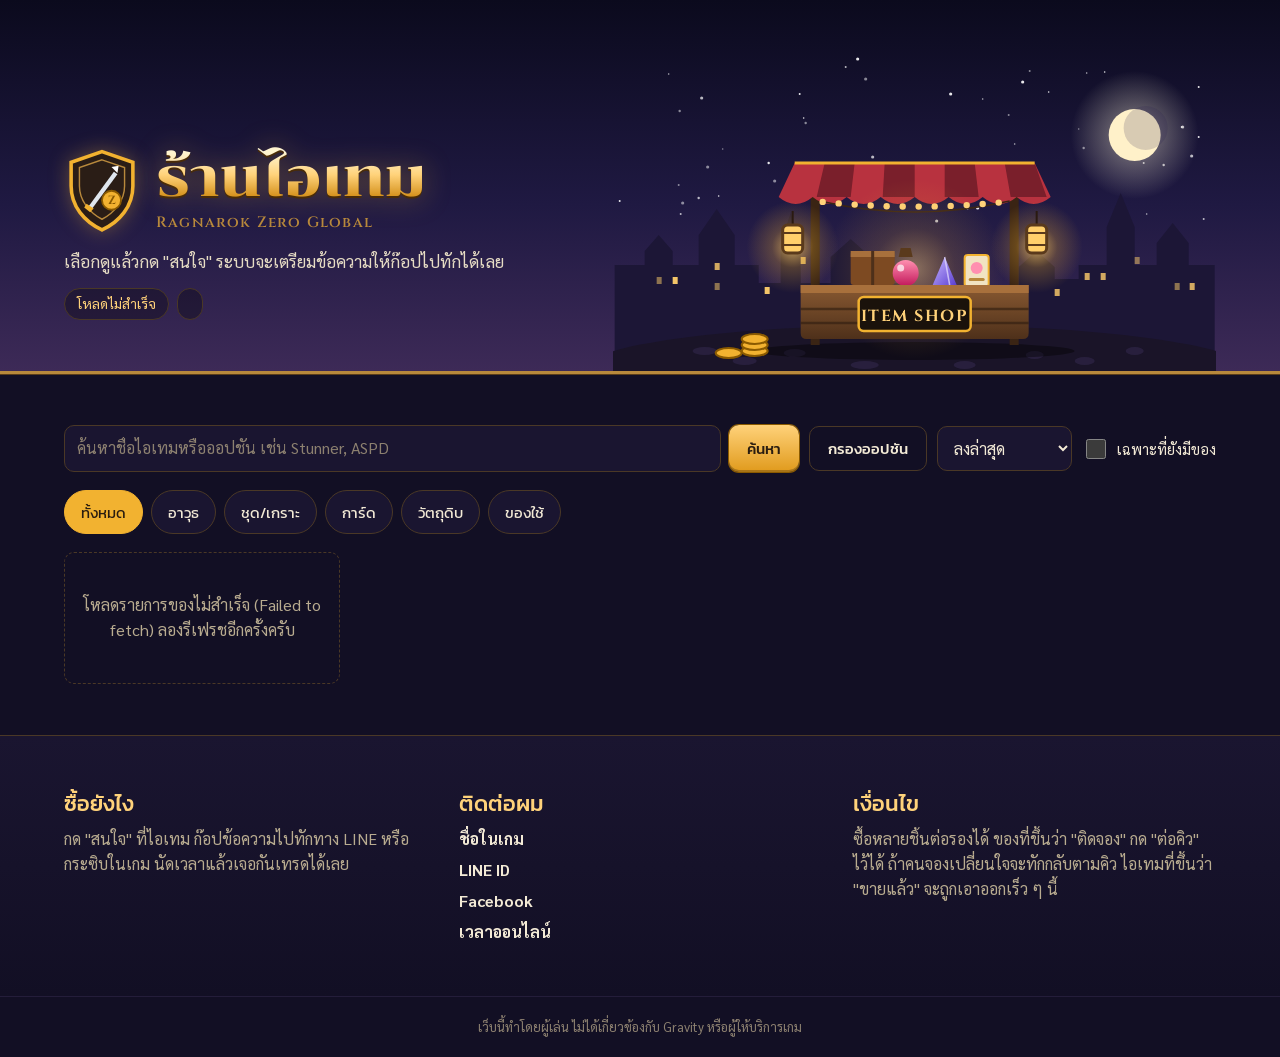
<file: index.html>
<!DOCTYPE html>
<html lang="th">
<head>
<meta charset="utf-8">
<meta name="viewport" content="width=device-width, initial-scale=1">
<title>ร้านไอเทม RO Zero</title>
<meta name="description" content="ร้านขายไอเทม Ragnarok Zero Global">
<link rel="preconnect" href="https://fonts.googleapis.com">
<link rel="preconnect" href="https://fonts.gstatic.com" crossorigin>
<link href="https://fonts.googleapis.com/css2?family=Chonburi&family=Cinzel:wght@600;700&family=Kanit:wght@500;700&family=Sarabun:wght@400;600&display=swap" rel="stylesheet">
<link rel="stylesheet" href="style.css">
<style>
.sform{display:flex;gap:8px;flex:1 1 320px}
.sform .search{flex:1 1 auto}
#f-count:not(:empty){display:inline-grid;place-items:center;min-width:22px;height:22px;border-radius:99px;background:var(--gold);color:var(--parch-ink);font-size:13px;margin-left:4px;padding:0 6px}
.fpanel{background:linear-gradient(180deg,var(--wood1),var(--wood2));border:1px solid #5a3d1a;border-radius:10px;padding:14px;margin:0 0 16px;box-shadow:inset 0 0 0 3px #150e09,inset 0 0 0 4px var(--frame)}
.frow2{display:grid;grid-template-columns:minmax(0,.8fr) minmax(0,2fr) minmax(0,.7fr) auto;gap:10px;align-items:end}
.frow2 label{display:grid;gap:4px;font-size:13px;color:var(--soft)}
.frow2 select,.frow2 input{width:100%}
.fchips{display:flex;flex-wrap:wrap;gap:8px;margin-top:12px}
.fchip{display:inline-flex;align-items:center;gap:6px;background:rgb(242 178 48/.15);border:1px solid var(--frame);color:var(--gold-ink);border-radius:999px;padding:4px 6px 4px 12px;font-size:14px}
.fchip button{background:none;border:0;color:var(--ink);font-size:18px;cursor:pointer;min-width:30px;min-height:30px}
.fhint{font-size:13px;color:var(--soft);margin:10px 0 0}
.opts{grid-column:1/-1;list-style:none;margin:8px 0 0;padding:8px 10px;border-radius:8px;background:rgb(0 0 0/.25);border:1px solid #3a2a1c;display:grid;gap:2px;font-size:14px}
.opts li{color:#e6dcc4}
.opts li.hit{color:var(--gold-ink);font-weight:600}
.item{position:relative}
.stock{position:absolute;top:12px;right:12px;display:grid;justify-items:center;min-width:58px;padding:4px 10px 5px;border-radius:10px;background:#150e09;border:1.5px solid var(--frame);box-shadow:0 0 10px rgb(242 178 48/.2);line-height:1.1}
.stock b{font-family:Kanit,sans-serif;font-size:19px;color:var(--gold-ink);font-weight:600;font-variant-numeric:tabular-nums}
.stock small{font-size:11px;color:var(--soft)}
.stock.low{border-color:#e07a1c}.stock.low b{color:#ffb070}
.stock.out{border-color:var(--sold)}.stock.out b{color:var(--soft)}
.item.has-stock h3,.item.has-stock .sub{padding-right:70px}
.tag.resv{background:rgb(242 178 48/.2);color:var(--gold-ink);border:1px solid var(--frame)}
.item.resv{box-shadow:inset 0 0 0 3px #150e09,inset 0 0 0 4px #e09a1c,0 6px 16px rgb(0 0 0/.35)}
.btn.queue{background:transparent;border:1.5px solid var(--frame);color:var(--gold-ink);box-shadow:none}
@media(max-width:700px){.frow2{grid-template-columns:minmax(0,1fr) minmax(0,1fr)}.frow2 label:nth-child(2){grid-column:1/-1;grid-row:1}}
</style>
</head>
<body>
<header class="band hero">
  <div class="wrap">
    <div class="txt">
      <div class="logo">
        <svg class="crest" viewBox="0 0 64 72" aria-hidden="true"><path d="M32 3l26 9v20c0 17-11 30-26 37C17 62 6 49 6 32V12z" fill="#2a1d16" stroke="#f2b230" stroke-width="3"/><path d="M32 10l19 6.5V32c0 12-8 22-19 28-11-6-19-16-19-28V16.5z" fill="none" stroke="#b8893c" stroke-width="1.2"/><path d="M20 50l22-30 3 2-22 30z" fill="#dfe6ee"/><path d="M40 16l6-1-1 6z" fill="#fff"/><path d="M19 47l6 4-3 3-5-4z" fill="#f2b230"/><circle cx="40" cy="44" r="8" fill="#f2b230" stroke="#8a5a00" stroke-width="1.5"/><text x="40" y="47.5" text-anchor="middle" font-size="10" font-family="Cinzel,serif" font-weight="700" fill="#8a5a00">Z</text></svg>
        <div><h1 id="shop-name">ร้านไอเทม</h1><div class="sublogo">Ragnarok Zero Global</div></div>
      </div>
      <p>เลือกดูแล้วกด "สนใจ" ระบบจะเตรียมข้อความให้ก๊อปไปทักได้เลย</p>
      <div class="meta"><span id="m-count">กำลังโหลด…</span><span id="m-upd"></span></div>
    </div>
    <div class="scene" aria-hidden="true">
      <svg viewBox="0 0 600 320" preserveAspectRatio="xMidYMax meet">
        <defs>
          <radialGradient id="glow"><stop offset="0" stop-color="#ffd27a" stop-opacity=".75"/><stop offset=".45" stop-color="#f2b230" stop-opacity=".25"/><stop offset="1" stop-color="#f2b230" stop-opacity="0"/></radialGradient>
          <radialGradient id="moonglow"><stop offset="0" stop-color="#fff6d8" stop-opacity=".5"/><stop offset="1" stop-color="#fff6d8" stop-opacity="0"/></radialGradient>
          <linearGradient id="wood" x1="0" y1="0" x2="0" y2="1"><stop offset="0" stop-color="#8a5a32"/><stop offset="1" stop-color="#4e301a"/></linearGradient>
          <linearGradient id="potion" x1="0" y1="0" x2="0" y2="1"><stop offset="0" stop-color="#ff8fb0"/><stop offset="1" stop-color="#c2185b"/></linearGradient>
          <linearGradient id="gem" x1="0" y1="0" x2="1" y2="1"><stop offset="0" stop-color="#c9b8ff"/><stop offset="1" stop-color="#5b3fd1"/></linearGradient>
        </defs>
        <circle cx="336" cy="43" r="1.6" fill="#fff" opacity="0.9"/><circle cx="54" cy="23" r="0.8" fill="#fff" opacity="0.7"/><circle cx="64" cy="134" r="1" fill="#fff" opacity="0.5"/><circle cx="93" cy="116" r="1.6" fill="#fff" opacity="0.5"/><circle cx="251" cy="28" r="1.6" fill="#fff" opacity="0.5"/><circle cx="584" cy="36" r="1" fill="#fff" opacity="0.9"/><circle cx="68" cy="152" r="1.6" fill="#fff" opacity="0.5"/><circle cx="231" cy="16" r="1" fill="#fff" opacity="0.7"/><circle cx="434" cy="41" r="0.8" fill="#fff" opacity="0.9"/><circle cx="320" cy="148" r="1" fill="#fff" opacity="0.5"/><circle cx="589" cy="168" r="1" fill="#fff" opacity="0.7"/><circle cx="104" cy="145" r="0.8" fill="#fff" opacity="0.9"/><circle cx="66" cy="163" r="1" fill="#fff" opacity="0.7"/><circle cx="549" cy="114" r="1.2" fill="#fff" opacity="0.7"/><circle cx="469" cy="97" r="1.2" fill="#fff" opacity="0.5"/><circle cx="189" cy="67" r="0.8" fill="#fff" opacity="0.9"/><circle cx="312" cy="139" r="1.6" fill="#fff" opacity="0.7"/><circle cx="464" cy="78" r="0.8" fill="#fff" opacity="0.5"/><circle cx="529" cy="112" r="1" fill="#fff" opacity="0.7"/><circle cx="160" cy="130" r="1.6" fill="#fff" opacity="0.5"/><circle cx="84" cy="147" r="1.2" fill="#fff" opacity="0.7"/><circle cx="363" cy="157" r="1.6" fill="#fff" opacity="0.9"/><circle cx="472" cy="22" r="0.8" fill="#fff" opacity="0.7"/><circle cx="490" cy="21" r="0.8" fill="#fff" opacity="0.9"/><circle cx="322" cy="170" r="1.6" fill="#fff" opacity="0.7"/><circle cx="400" cy="93" r="0.8" fill="#fff" opacity="0.7"/><circle cx="368" cy="48" r="0.8" fill="#fff" opacity="0.7"/><circle cx="65" cy="60" r="1.2" fill="#fff" opacity="0.5"/><circle cx="258" cy="106" r="1.6" fill="#fff" opacity="0.7"/><circle cx="87" cy="47" r="1.6" fill="#fff" opacity="0.7"/><circle cx="567" cy="76" r="1" fill="#fff" opacity="0.7"/><circle cx="568" cy="76" r="1.6" fill="#fff" opacity="0.7"/><circle cx="394" cy="64" r="1" fill="#fff" opacity="0.5"/><circle cx="185" cy="43" r="1" fill="#fff" opacity="0.9"/><circle cx="243" cy="8" r="1.6" fill="#fff" opacity="0.9"/><circle cx="191" cy="72" r="1.2" fill="#fff" opacity="0.5"/><circle cx="154" cy="112" r="1.2" fill="#fff" opacity="0.9"/><circle cx="584" cy="86" r="1" fill="#fff" opacity="0.9"/><circle cx="532" cy="163" r="0.8" fill="#fff" opacity="0.7"/><circle cx="577" cy="105" r="1.6" fill="#fff" opacity="0.7"/><circle cx="408" cy="31" r="1.6" fill="#fff" opacity="0.9"/><circle cx="415" cy="20" r="1" fill="#fff" opacity="0.5"/><circle cx="218" cy="117" r="1" fill="#fff" opacity="0.5"/><circle cx="353" cy="158" r="0.8" fill="#fff" opacity="0.5"/><circle cx="5" cy="150" r="1" fill="#fff" opacity="0.9"/><circle cx="108" cy="98" r="0.8" fill="#fff" opacity="0.5"/>
        <circle cx="520" cy="84" r="64" fill="url(#moonglow)"/>
        <circle cx="520" cy="84" r="26" fill="#fff1c9"/><circle cx="531" cy="77" r="22" fill="#2a2050" opacity=".18"/>
        <path d="M0 250 V214 h30 v-14 l14-16 14 16 v14 h26 v-30 l18-26 18 26 v30 h24 v18 h22 v-40 l10-30 10 30 v40 h30 v-26 l20-18 20 18 v26 h40 V320 H0z" fill="#1c1636"/>
        <path d="M600 250 V214 h-26 v-22 l-16-20 -16 20 v22 h-22 v-38 l-14-34 -14 34 v38 h-28 v14 h-24 v-12 l-18-16 -18 16 v30 V320 H600z" fill="#1c1636"/>
        <rect x="42" y="226" width="5" height="7" fill="#ffcf6b" opacity="0.5"/><rect x="58" y="226" width="5" height="7" fill="#ffcf6b" opacity="0.95"/><rect x="100" y="212" width="5" height="7" fill="#ffcf6b" opacity="0.8"/><rect x="100" y="232" width="5" height="7" fill="#ffcf6b" opacity="0.5"/><rect x="150" y="236" width="5" height="7" fill="#ffcf6b" opacity="0.95"/><rect x="186" y="206" width="5" height="7" fill="#ffcf6b" opacity="0.8"/><rect x="198" y="206" width="5" height="7" fill="#ffcf6b" opacity="0.8"/><rect x="250" y="230" width="5" height="7" fill="#ffcf6b" opacity="0.95"/><rect x="470" y="222" width="5" height="7" fill="#ffcf6b" opacity="0.8"/><rect x="486" y="222" width="5" height="7" fill="#ffcf6b" opacity="0.8"/><rect x="520" y="206" width="5" height="7" fill="#ffcf6b" opacity="0.5"/><rect x="560" y="232" width="5" height="7" fill="#ffcf6b" opacity="0.5"/><rect x="575" y="232" width="5" height="7" fill="#ffcf6b" opacity="0.8"/><rect x="440" y="238" width="5" height="7" fill="#ffcf6b" opacity="0.8"/>
        <ellipse cx="300" cy="318" rx="330" ry="44" fill="#1a1428"/>
        <g fill="#2a2140" opacity=".9"><ellipse cx="90" cy="300" rx="12" ry="4"/><ellipse cx="130" cy="310" rx="12" ry="4"/><ellipse cx="180" cy="302" rx="11" ry="4"/><ellipse cx="420" cy="304" rx="9" ry="4"/><ellipse cx="470" cy="310" rx="10" ry="4"/><ellipse cx="520" cy="300" rx="9" ry="4"/><ellipse cx="250" cy="314" rx="14" ry="4"/><ellipse cx="350" cy="314" rx="11" ry="4"/></g>
        <ellipse cx="300" cy="300" rx="160" ry="9" fill="#000" opacity=".4"/>
        <rect x="196" y="112" width="9" height="182" fill="#3a2414"/><rect x="395" y="112" width="9" height="182" fill="#3a2414"/>
        <path d="M180 112 L420 112 L436 146 L164 146 Z" fill="#b8323f"/>
        <g fill="#7a1f2b"><path d="M210 112h30l-4 34h-34z"/><path d="M270 112h30v34h-32z"/><path d="M330 112h30l4 34h-34z"/><path d="M390 112h30l12 34h-36z"/></g>
        <path d="M164 146 q17 14 34 0 q17 14 34 0 q17 14 34 0 q17 14 34 0 q17 14 34 0 q17 14 34 0 q17 14 34 0 q17 14 34 0" fill="#b8323f"/>
        <path d="M180 112 L420 112" stroke="#f2b230" stroke-width="3"/>
        <path d="M205 150 Q300 172 395 150" fill="none" stroke="#3a2414" stroke-width="1.5"/>
        <circle cx="208" cy="150.9" r="3.2" fill="#ffd27a"/><circle cx="224" cy="152.4" r="3.2" fill="#ffd27a"/><circle cx="240" cy="153.6" r="3.2" fill="#ffd27a"/><circle cx="256" cy="154.5" r="3.2" fill="#ffd27a"/><circle cx="272" cy="155.2" r="3.2" fill="#ffd27a"/><circle cx="288" cy="155.5" r="3.2" fill="#ffd27a"/><circle cx="304" cy="155.6" r="3.2" fill="#ffd27a"/><circle cx="320" cy="155.4" r="3.2" fill="#ffd27a"/><circle cx="336" cy="154.9" r="3.2" fill="#ffd27a"/><circle cx="352" cy="154.1" r="3.2" fill="#ffd27a"/><circle cx="368" cy="153.0" r="3.2" fill="#ffd27a"/><circle cx="384" cy="151.6" r="3.2" fill="#ffd27a"/>
        <g class="flick"><circle cx="178" cy="196" r="46" fill="url(#glow)"/><circle cx="422" cy="196" r="46" fill="url(#glow)"/><circle cx="300" cy="218" r="90" fill="url(#glow)" opacity=".6"/></g>
        <g><path d="M178 160v14" stroke="#2a1a10" stroke-width="2"/><rect x="168" y="174" width="20" height="28" rx="5" fill="#ffcf6b" stroke="#5a3a1c" stroke-width="3"/><path d="M168 182h20M168 194h20" stroke="#5a3a1c" stroke-width="2"/></g>
        <g><path d="M422 160v14" stroke="#2a1a10" stroke-width="2"/><rect x="412" y="174" width="20" height="28" rx="5" fill="#ffcf6b" stroke="#5a3a1c" stroke-width="3"/><path d="M412 182h20M412 194h20" stroke="#5a3a1c" stroke-width="2"/></g>
        <rect x="236" y="200" width="44" height="34" rx="3" fill="#7d4a22"/><path d="M236 200h44v6h-44z" fill="#a8703c"/><path d="M258 200v34" stroke="#4e301a" stroke-width="3"/>
        <path d="M284 206h14l-2-9h-10z" fill="#5a3a1c"/><circle cx="291" cy="222" r="13" fill="url(#potion)"/><circle cx="286" cy="217" r="3.5" fill="#fff" opacity=".7"/>
        <path d="M318 234 l12-28 l12 28z" fill="url(#gem)"/><path d="M330 206 l5 28" stroke="#e8e0ff" stroke-width="1.5" opacity=".7"/>
        <rect x="350" y="204" width="24" height="32" rx="3" fill="#f1e3c2" stroke="#f2b230" stroke-width="2"/><circle cx="362" cy="217" r="6" fill="#ff8fb0"/><rect x="354" y="227" width="16" height="3" rx="1.5" fill="#b8893c"/>
        <path d="M186 234 H414 V282 Q414 288 408 288 H192 Q186 288 186 282 Z" fill="url(#wood)"/>
        <path d="M186 234 H414 V242 H186 Z" fill="#a8703c"/>
        <g stroke="#2e1c0f" stroke-width="2.5" opacity=".6"><path d="M186 258H414"/><path d="M186 272H414"/></g>
        <rect x="244" y="246" width="112" height="34" rx="5" fill="#1a120b" stroke="#f2b230" stroke-width="2.5"/>
        <text x="300" y="270" text-anchor="middle" font-family="Cinzel,Georgia,serif" font-weight="700" font-size="16" letter-spacing="1.5" fill="#ffd27a">ITEM SHOP</text>
        <g fill="#f2b230" stroke="#8a5a00" stroke-width="2"><ellipse cx="140" cy="300" rx="13" ry="5"/><ellipse cx="140" cy="294" rx="13" ry="5"/><ellipse cx="140" cy="288" rx="13" ry="5"/><ellipse cx="114" cy="302" rx="13" ry="5"/></g>
      </svg>
    </div>
  </div>
</header>

<main class="band">
  <div class="wrap">
    <div class="tools">
      <label for="q" class="vh">ค้นหาไอเทม</label>
      <form class="sform" id="sform" role="search">
        <input id="q" class="search" type="search" placeholder="ค้นหาชื่อไอเทมหรือออปชัน เช่น Stunner, ASPD">
        <button class="btn" type="submit">ค้นหา</button>
      </form>
      <button class="btn ghost" id="f-toggle" type="button" aria-expanded="false" aria-controls="fpanel">กรองออปชัน <span id="f-count"></span></button>
      <label for="sort" class="vh">เรียงลำดับ</label>
      <select id="sort">
        <option value="new">ลงล่าสุด</option>
        <option value="lo">ราคาต่ำ → สูง</option>
        <option value="hi">ราคาสูง → ต่ำ</option>
        <option value="az">ชื่อ A–Z</option>
      </select>
      <label style="display:flex;gap:8px;align-items:center;min-height:44px;font-size:15px"><input id="avail" type="checkbox" style="width:20px;height:20px;min-height:0"> เฉพาะที่ยังมีของ</label>
    </div>
    <div class="fpanel" id="fpanel" hidden>
      <div class="frow2">
        <label>ประเภท<select id="ft"></select></label>
        <label>ออปชัน<select id="fo"></select></label>
        <label>ค่าขั้นต่ำ<input id="fv" type="number" min="0" inputmode="decimal" placeholder="เช่น 30"></label>
        <button class="btn" id="f-add" type="button">+ เพิ่มเงื่อนไข</button>
      </div>
      <div class="fchips" id="fchips"></div>
      <p class="fhint">ต้องมีครบทุกเงื่อนไข · ค่าขั้นต่ำเว้นว่างได้</p>
    </div>
    <div class="chips" id="chips" role="group" aria-label="หมวดหมู่"></div>
    <p class="count" id="count"></p>
    <div class="grid" id="grid"><div class="empty">กำลังโหลดรายการของ…</div></div>
    <p class="sample" id="sample-note" hidden>ตอนนี้แสดงข้อมูลตัวอย่าง (ยังไม่ได้เชื่อม Google Sheet)</p>
  </div>
</main>

<section class="band how">
  <div class="wrap">
    <div><h2>ซื้อยังไง</h2><p>กด "สนใจ" ที่ไอเทม ก๊อปข้อความไปทักทาง LINE หรือกระซิบในเกม นัดเวลาแล้วเจอกันเทรดได้เลย</p></div>
    <div><h2>ติดต่อผม</h2>
      <ul class="contact">
        <li><b>ชื่อในเกม</b> <span id="c-ign"></span></li>
        <li><b>LINE ID</b> <span id="c-line"></span></li>
        <li><b>Facebook</b> <span id="c-fb"></span></li>
        <li><b>เวลาออนไลน์</b> <span id="c-time"></span></li>
      </ul>
    </div>
    <div><h2>เงื่อนไข</h2><p>ซื้อหลายชิ้นต่อรองได้ ของที่ขึ้นว่า "ติดจอง" กด "ต่อคิว" ไว้ได้ ถ้าคนจองเปลี่ยนใจจะทักกลับตามคิว ไอเทมที่ขึ้นว่า "ขายแล้ว" จะถูกเอาออกเร็ว ๆ นี้</p></div>
  </div>
</section>

<footer>เว็บนี้ทำโดยผู้เล่น ไม่ได้เกี่ยวข้องกับ Gravity หรือผู้ให้บริการเกม</footer>

<div class="dlg" id="dlg" role="dialog" aria-modal="true" aria-labelledby="d-title">
  <div class="box">
    <h2 id="d-title"></h2>
    <div class="price" id="d-price"></div>
    <label for="d-msg" style="display:block;margin-top:12px;font-size:15px">ข้อความสำหรับทักผู้ขาย</label>
    <textarea id="d-msg"></textarea>
    <p style="margin:0 0 14px;font-size:15px">ส่งไปที่ LINE ID <b id="d-line"></b> หรือกระซิบในเกมหา <b id="d-ign"></b></p>
    <div class="acts">
      <button class="btn ghost" id="d-close" type="button">ปิด</button>
      <button class="btn" id="d-copy" type="button">ก๊อปข้อความ</button>
    </div>
  </div>
</div>
<div class="dlg zoom" id="zoom" role="dialog" aria-label="รูปไอเทม"><img id="zoom-img" alt=""></div>

<script src="config.js"></script>
<script src="common.js"></script>
<script src="affixes.js"></script>
<script src="calc-core.js"></script>
<script src="opts.js"></script>
<script>
{
const { CATS, ICON, esc, fmt, fullName, catName, safeImg, api } = RO;
const SAMPLE = {
  shop: { name: "ร้านไอเทม", ign: "Merchant01", line: "ro.shop", fb: "facebook.com/ro.shop", time: "ทุกวัน 20:00–24:00" },
  items: [
    { id: "12", name: "Stunner", cat: "weapon", refine: 7, price: 90000000, cur: "z", qty: 1, status: "on", opts: [{ n: "Physical Damage to Fire enemies (%)", v: 40, t: "forge" }, { n: "ASPD", v: 3, t: "forge" }, { n: "MaxHP(MHP)", v: 210, t: "forge" }] },
    { id: "11", name: "Two-Handed Axe", cat: "weapon", price: 25000000, cur: "z", qty: 1, status: "reserved", opts: [{ n: "ATK", v: 54, t: "forge" }, { n: "ASPD", v: 3, t: "forge" }] },
    { id: "10", name: "Andre Card", cat: "card", price: 450000, cur: "z", qty: 1, status: "on", note: "ATK +20" },
    { id: "9", name: "Saber", cat: "weapon", price: 1200, cur: "฿", qty: 1, status: "on", opts: [{ n: "Physical Damage to Neutral enemies (%)", v: 30, t: "forge" }, { n: "Phys Damage to Medium targets (%)", v: 30, t: "forge" }, { n: "MaxSP(MSP)", v: 80, t: "forge" }] },
    { id: "8", name: "Muffler [1]", cat: "armor", refine: 4, price: 95000, cur: "z", qty: 1, status: "on", opts: [{ n: "MaxHP (%)", v: 4, t: "garment" }, { n: "Fire resistance increase (%)", v: 5, t: "garment" }, { n: "Resistance to Demi-Human (%)", v: 6, t: "garment" }] },
    { id: "7", name: "Oridecon", cat: "mat", price: 22000, cur: "z", qty: 15, status: "on", note: "ราคาต่อชิ้น" },
    { id: "6", name: "White Potion", cat: "use", price: 1100, cur: "z", qty: 200, status: "on", note: "ขั้นต่ำ 50 ขวด" },
    { id: "5", name: "Thief Clothes [1]", cat: "armor", price: 80000, cur: "z", qty: 1, status: "sold" }
  ]
};
const $ = s => document.querySelector(s);
let ITEMS = [], SHOP = {}, cat = "all", FILTERS = [];
const CAT_OPT = OPTS.catalog();

$("#chips").innerHTML = [["all", "ทั้งหมด"], ...CATS].map(([k, l]) => `<button type="button" class="chip" data-c="${k}" aria-pressed="${k === cat}">${l}</button>`).join("");

function fill(data) {
  SHOP = data.shop || {};
  ITEMS = (data.items || []).map(i => ({ ...i, id: String(i.id), price: Number(i.price) || 0, qty: Number(i.qty) || 0 }));
  if (SHOP.name) { $("#shop-name").textContent = SHOP.name; document.title = SHOP.name; }
  $("#c-ign").textContent = SHOP.ign || "–"; $("#c-line").textContent = SHOP.line || "–";
  $("#c-fb").textContent = SHOP.fb || "–"; $("#c-time").textContent = SHOP.time || "–";
  const nr = ITEMS.filter(i => i.status === "reserved").length;
  $("#m-count").textContent = ITEMS.filter(i => i.status === "on").length + " รายการพร้อมขาย" + (nr ? " · ติดจอง " + nr : "");
  const last = ITEMS.map(i => i.added).filter(Boolean).sort().pop();
  $("#m-upd").textContent = last ? "อัปเดต " + new Date(last).toLocaleDateString("th-TH", { day: "numeric", month: "short", year: "numeric" }) : "";
  $("#m-upd").hidden = !last;
  render();
}

/* ---------- ตัวกรองออปชัน ---------- */
function fillOptSelect() {
  const t = $("#ft").value, groups = CAT_OPT.filter(g => !t || g.t === t);
  const seen = new Set();
  $("#fo").innerHTML = groups.map(g => `<optgroup label="${esc(g.label)}">` + g.names.filter(n => t || !seen.has(n) && seen.add(n)).map(n => `<option value="${esc(n)}">${esc(OPTS.short(n))}</option>`).join("") + `</optgroup>`).join("");
}
$("#ft").innerHTML = `<option value="">ทั้งหมด</option>` + CAT_OPT.map(g => `<option value="${g.t}">${esc(g.label)}</option>`).join("");
fillOptSelect();
$("#ft").addEventListener("change", fillOptSelect);
function renderFilters() {
  $("#fchips").innerHTML = FILTERS.map((f, k) => `<span class="fchip">${esc(OPTS.short(f.n))}${f.min ? " ≥ " + esc(f.min) : ""}<button type="button" data-rm="${k}" aria-label="เอาเงื่อนไขนี้ออก">×</button></span>`).join("") +
    (FILTERS.length ? `<button class="btn ghost small" id="f-clear" type="button">ล้างตัวกรอง</button>` : "");
  $("#f-count").textContent = FILTERS.length || "";
  render();
}
$("#f-add").addEventListener("click", () => { const n = $("#fo").value; if (!n) return; const min = Number($("#fv").value) || 0; FILTERS = FILTERS.filter(f => f.n !== n).concat({ n, min }); $("#fv").value = ""; renderFilters(); });
$("#fv").addEventListener("keydown", e => { if (e.key === "Enter") { e.preventDefault(); $("#f-add").click(); } });
$("#fchips").addEventListener("click", e => { if (e.target.id === "f-clear") { FILTERS = []; return renderFilters(); } const b = e.target.closest("[data-rm]"); if (b) { FILTERS.splice(Number(b.dataset.rm), 1); renderFilters(); } });
$("#f-toggle").addEventListener("click", () => { const p = $("#fpanel"), open = p.hidden; p.hidden = !open; $("#f-toggle").setAttribute("aria-expanded", open); if (open) $("#fo").focus(); });
const optMatch = (i, f) => (i.opts || []).some(o => o.n === f.n && Number(o.v) >= f.min);
const optText = i => (i.opts || []).map(OPTS.fmt).join(" ");
$("#sform").addEventListener("submit", e => { e.preventDefault(); render(); $("#count").scrollIntoView({ behavior: "smooth", block: "start" }); });

const RANK = { on: 0, reserved: 1, sold: 2 };
function render() {
  const q = $("#q").value.trim().toLowerCase(), av = $("#avail").checked, s = $("#sort").value;
  const list = ITEMS.filter(i => (cat === "all" || i.cat === cat) && (!av || i.status === "on") && (!q || (i.name + " " + (i.note || "") + " " + optText(i)).toLowerCase().includes(q)) && FILTERS.every(f => optMatch(i, f)));
  list.sort((a, b) => (RANK[a.status] ?? 0) - (RANK[b.status] ?? 0) || (s === "lo" ? a.price - b.price : s === "hi" ? b.price - a.price : s === "az" ? a.name.localeCompare(b.name) : (Number(b.id) || 0) - (Number(a.id) || 0)));
  $("#count").textContent = "แสดง " + list.length + " จาก " + ITEMS.length + " รายการ" + (FILTERS.length ? " · กรองออปชัน " + FILTERS.length + " เงื่อนไข" : "");
  $("#grid").innerHTML = list.length ? list.map(i => {
    const sold = i.status === "sold", resv = i.status === "reserved", img = safeImg(i.image);
    const ops = (i.opts || []).length ? `<ul class="opts">${i.opts.map(o => `<li class="${FILTERS.some(f => f.n === o.n) ? "hit" : ""}">${esc(OPTS.fmt(o))}</li>`).join("")}</ul>` : "";
    const st = i.cat === "mat" ? (() => { const q = Number(i.qty) || 0, cls = q <= 0 || sold ? "out" : q <= 10 ? "low" : ""; return `<div class="stock ${cls}" aria-label="เหลือ ${q} ชิ้น"><small>เหลือ</small><b>${q > 0 && !sold ? esc(q.toLocaleString("en-US")) : "หมด"}</b><small>${q > 0 && !sold ? "ชิ้น" : ""}</small></div>`; })() : "";
    return `<article class="item${sold ? " sold" : ""}${resv ? " resv" : ""}${st ? " has-stock" : ""}">${st}
      <div class="ico">${ICON[i.cat] || ICON.use}</div>
      <h3>${esc(fullName(i))}</h3>
      <div class="sub">${esc(catName(i.cat))}${i.cat === "mat" ? "" : " · มี " + esc(i.qty) + " ชิ้น"}</div>
      ${ops}
      ${i.note ? `<p class="note">${esc(i.note)}</p>` : ""}
      ${img ? `<img class="shot" src="${esc(img)}" alt="รูปไอเทม ${esc(i.name)}" loading="lazy" data-zoom="${esc(img)}">` : ""}
      <div class="row"><span class="price">${esc(fmt(i.price, i.cur))}</span>${sold ? '<span class="tag">ขายแล้ว</span>' : resv ? `<span class="tag resv">ติดจอง</span><button class="btn queue" type="button" data-id="${esc(i.id)}">ต่อคิว</button>` : `<button class="btn" type="button" data-id="${esc(i.id)}">สนใจ</button>`}</div>
    </article>`;
  }).join("") : `<div class="empty">${ITEMS.length ? "ไม่พบไอเทมที่ค้นหา ลองเปลี่ยนคำค้นหรือหมวดดูครับ" : "ตอนนี้ยังไม่มีของวางขาย แวะมาใหม่นะครับ"}</div>`;
}

const dlg = $("#dlg"), zoom = $("#zoom"); let lastFocus = null;
function openBuy(id) {
  const i = ITEMS.find(x => x.id === id); if (!i) return; lastFocus = document.activeElement;
  $("#d-title").textContent = fullName(i); $("#d-price").textContent = fmt(i.price, i.cur);
  $("#d-msg").value = i.status === "reserved"
    ? `สวัสดีครับ สนใจ ${fullName(i)} ราคา ${fmt(i.price, i.cur)} ที่ติดจองอยู่ ถ้าคนจองเปลี่ยนใจ ขอต่อคิวด้วยครับ`
    : `สวัสดีครับ สนใจ ${fullName(i)} ราคา ${fmt(i.price, i.cur)} ยังมีอยู่ไหมครับ สะดวกเทรดตอนไหนครับ` + ((i.opts || []).length ? ` (${i.opts.map(OPTS.fmt).join(", ")})` : "");
  $("#d-line").textContent = SHOP.line || "–"; $("#d-ign").textContent = SHOP.ign || "–"; $("#d-copy").textContent = "ก๊อปข้อความ";
  dlg.classList.add("open"); $("#d-copy").focus();
}
function closeAll() { dlg.classList.remove("open"); zoom.classList.remove("open"); lastFocus && lastFocus.focus(); }

$("#chips").addEventListener("click", e => { const b = e.target.closest(".chip"); if (!b) return; cat = b.dataset.c; document.querySelectorAll("#chips .chip").forEach(c => c.setAttribute("aria-pressed", c === b)); render(); });
$("#grid").addEventListener("click", e => {
  const b = e.target.closest("[data-id]"); if (b) return openBuy(b.dataset.id);
  const z = e.target.closest("[data-zoom]"); if (z) { lastFocus = z; $("#zoom-img").src = z.dataset.zoom; zoom.classList.add("open"); }
});
$("#q").addEventListener("input", render); $("#sort").addEventListener("change", render); $("#avail").addEventListener("change", render);
$("#d-close").addEventListener("click", closeAll);
[dlg, zoom].forEach(d => d.addEventListener("click", e => { if (e.target === d || d === zoom) closeAll(); }));
document.addEventListener("keydown", e => { if (e.key === "Escape") closeAll(); });
$("#d-copy").addEventListener("click", async () => { const t = $("#d-msg"); try { await navigator.clipboard.writeText(t.value); $("#d-copy").textContent = "ก๊อปแล้ว ✓"; } catch (_) { t.select(); $("#d-copy").textContent = "กด Ctrl+C เพื่อก๊อป"; } });

if (!window.API_URL) { $("#sample-note").hidden = false; fill(SAMPLE); }
else api().then(fill).catch(err => {
  $("#m-count").textContent = "โหลดไม่สำเร็จ";
  $("#grid").innerHTML = `<div class="empty">โหลดรายการของไม่สำเร็จ (${esc(err.message)}) ลองรีเฟรชอีกครั้งครับ</div>`;
});
}
</script>
</body>
</html>
</file>
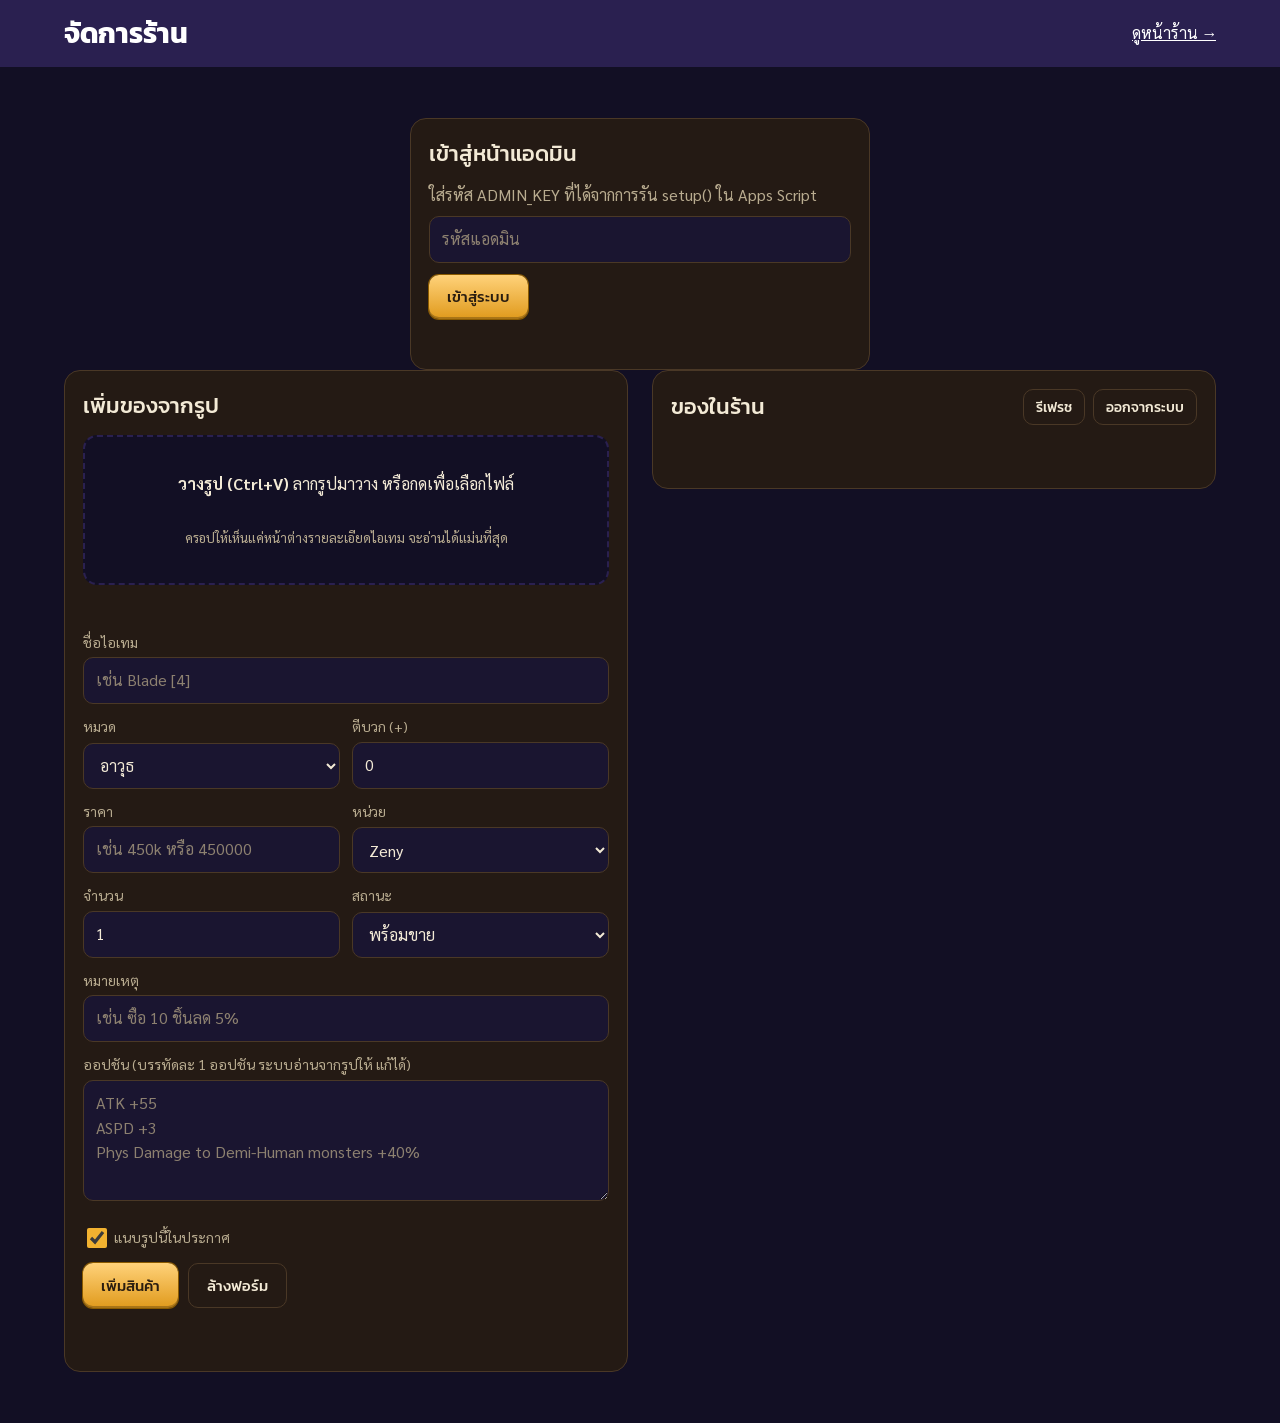
<file: admin.html>
<!DOCTYPE html>
<html lang="th">
<head>
<meta charset="utf-8">
<meta name="viewport" content="width=device-width, initial-scale=1">
<meta name="robots" content="noindex">
<title>จัดการร้าน RO</title>
<link rel="preconnect" href="https://fonts.googleapis.com">
<link rel="preconnect" href="https://fonts.gstatic.com" crossorigin>
<link href="https://fonts.googleapis.com/css2?family=Chonburi&family=Cinzel:wght@600;700&family=Kanit:wght@500;700&family=Sarabun:wght@400;600&display=swap" rel="stylesheet">
<link rel="stylesheet" href="style.css">
<style>
.top{background:var(--sky);color:#fff;padding-block:18px}
.top .wrap{display:flex;flex-wrap:wrap;gap:12px;align-items:center;justify-content:space-between}
.top h1{margin:0;font-size:28px;line-height:1.1}
.top a{color:#fff}
.cols{display:grid;grid-template-columns:minmax(0,1fr) minmax(0,1fr);gap:24px;align-items:start}
.panel{background:var(--card);border:1px solid var(--line);border-radius:16px;padding:18px}
.panel h2{margin:0 0 12px;font-size:22px;font-weight:500}
.drop{border:2px dashed var(--sky);border-radius:14px;padding:22px 16px;text-align:center;cursor:pointer;background:var(--bg);display:grid;gap:6px;place-items:center;min-height:150px}
.drop.over{background:color-mix(in srgb,var(--sky) 14%,var(--bg))}
.drop img{max-height:240px;border-radius:8px}
.drop small{color:var(--soft)}
.status{font-size:15px;margin:10px 0 0;min-height:1.5em}
.status.ok{color:var(--ok)}.status.bad{color:var(--bad)}
.form{display:grid;grid-template-columns:repeat(2,minmax(0,1fr));gap:12px;margin-top:14px}
.form label{display:grid;gap:4px;font-size:14px;color:var(--soft)}
.form .full{grid-column:1/-1}
.form input,.form select,.form textarea{width:100%;color:var(--ink)}
.check{display:flex!important;align-items:center;gap:8px;grid-template-columns:none}
.check input{width:20px!important;height:20px;min-height:0}
.optprev{margin:-4px 0 0;font-size:13px;color:var(--soft)}
.optprev b{color:var(--gold-ink);font-weight:600}
.li .op{grid-column:2/-1;font-size:13px;color:var(--soft)}
.li details{grid-column:2/-1;font-size:13px}
.li details textarea{width:100%;min-height:70px;margin:6px 0}
.li.resv-row{border-color:#b8893c;box-shadow:inset 3px 0 0 #f2b230}
.rv{grid-column:2/-1;font-size:13px;color:var(--gold-ink);display:flex;flex-wrap:wrap;gap:6px;align-items:center}
.ctl .by{width:9em}
.qty input.changed{border-color:var(--gold)}
.raw{font-size:13px;color:var(--soft);margin-top:10px}
.raw pre{white-space:pre-wrap;background:var(--bg);border:1px solid var(--line);border-radius:8px;padding:8px;max-height:160px;overflow:auto}
.list{display:grid;gap:10px}
.li{display:grid;grid-template-columns:44px minmax(0,1fr) auto;gap:6px 12px;align-items:center;background:var(--bg);border:1px solid var(--line);border-radius:12px;padding:10px}
.li .ico{width:44px;height:44px;grid-row:span 2}
.li .ico svg{width:30px;height:30px}
.li .nm{font-weight:600}
.li .pr{color:var(--gold-ink);font-family:Kanit,sans-serif;white-space:nowrap}
.li .ctl{grid-column:2/-1;display:flex;flex-wrap:wrap;gap:6px;align-items:center}
.qty{display:inline-flex;align-items:center;gap:2px}
.qty input{width:4.5em!important;text-align:center}
.qty .btn{min-width:36px;padding:6px 0}
.li .ctl input{width:8.5em;min-height:36px;padding:6px 10px}
.li .ctl select{min-height:36px;padding:6px 10px}
.li.hidden-row{opacity:.55}
.btn.danger{background:transparent;border:1.5px solid var(--bad);color:var(--bad)}
.login{max-width:460px;margin:0 auto}
.login input{width:100%;margin:8px 0 12px}
@media(max-width:860px){.cols{grid-template-columns:minmax(0,1fr)}}
@media(max-width:480px){.form{grid-template-columns:minmax(0,1fr)}}
</style>
</head>
<body>
<header class="band top">
  <div class="wrap"><h1>จัดการร้าน</h1><a href="./">ดูหน้าร้าน →</a></div>
</header>

<main class="band">
  <div class="wrap">
    <section id="login" class="panel login" hidden>
      <h2>เข้าสู่หน้าแอดมิน</h2>
      <p style="margin:0;color:var(--soft)">ใส่รหัส ADMIN_KEY ที่ได้จากการรัน setup() ใน Apps Script</p>
      <label for="key" class="vh">รหัสแอดมิน</label>
      <input id="key" type="password" autocomplete="current-password" placeholder="รหัสแอดมิน">
      <button class="btn" id="login-btn" type="button">เข้าสู่ระบบ</button>
      <p class="status" id="login-status"></p>
    </section>

    <div id="app" class="cols" hidden>
      <section class="panel">
        <h2>เพิ่มของจากรูป</h2>
        <div class="drop" id="drop" tabindex="0" role="button" aria-label="เลือกรูป screenshot">
          <span id="drop-text"><b>วางรูป (Ctrl+V)</b> ลากรูปมาวาง หรือกดเพื่อเลือกไฟล์</span>
          <small>ครอปให้เห็นแค่หน้าต่างรายละเอียดไอเทม จะอ่านได้แม่นที่สุด</small>
          <img id="preview" alt="รูปที่เลือก" hidden>
        </div>
        <input id="file" type="file" accept="image/*" hidden>
        <p class="status" id="ocr-status"></p>

        <form class="form" id="form" autocomplete="off">
          <label class="full">ชื่อไอเทม<input id="f-name" required placeholder="เช่น Blade [4]"></label>
          <label>หมวด<select id="f-cat"></select></label>
          <label>ตีบวก (+)<input id="f-refine" type="number" min="0" max="20" value="0" inputmode="numeric"></label>
          <label>ราคา<input id="f-price" required placeholder="เช่น 450k หรือ 450000" inputmode="decimal"></label>
          <label>หน่วย<select id="f-cur"><option value="z">Zeny</option><option value="฿">บาท</option></select></label>
          <label>จำนวน<input id="f-qty" type="number" min="1" value="1" inputmode="numeric"></label>
          <label>สถานะ<select id="f-status"><option value="on">พร้อมขาย</option><option value="hidden">ซ่อนไว้ก่อน</option></select></label>
          <label class="full">หมายเหตุ<input id="f-note" placeholder="เช่น ซื้อ 10 ชิ้นลด 5%"></label>
          <label class="full">ออปชัน (บรรทัดละ 1 ออปชัน ระบบอ่านจากรูปให้ แก้ได้)<textarea id="f-opts" rows="4" placeholder="ATK +55&#10;ASPD +3&#10;Phys Damage to Demi-Human monsters +40%"></textarea></label>
          <p class="full optprev" id="opts-prev"></p>
          <label class="full check"><input id="f-img" type="checkbox" checked> แนบรูปนี้ในประกาศ</label>
          <div class="full acts" style="justify-content:flex-start">
            <button class="btn" id="add-btn" type="submit">เพิ่มสินค้า</button>
            <button class="btn ghost" id="reset-btn" type="button">ล้างฟอร์ม</button>
          </div>
          <p class="status full" id="add-status"></p>
        </form>
        <details class="raw" id="raw-box" hidden><summary>ข้อความที่อ่านได้จากรูป</summary><pre id="raw"></pre></details>
      </section>

      <section class="panel">
        <div style="display:flex;justify-content:space-between;align-items:center;gap:10px;flex-wrap:wrap;margin-bottom:12px">
          <h2 style="margin:0">ของในร้าน <span id="n" style="color:var(--soft);font-size:16px"></span></h2>
          <div style="display:flex;gap:8px"><button class="btn ghost small" id="reload" type="button">รีเฟรช</button><button class="btn ghost small" id="logout" type="button">ออกจากระบบ</button></div>
        </div>
        <div class="chips" id="tabs" style="margin-bottom:10px"></div>
        <p class="status" id="list-status"></p>
        <div class="list" id="list"></div>
      </section>
    </div>
  </div>
</main>

<script src="config.js"></script>
<script src="common.js"></script>
<script src="parse.js"></script>
<script src="affixes.js"></script>
<script src="calc-core.js"></script>
<script src="opts.js"></script>
<script>
{
const { CATS, ICON, esc, fmt, fullName, parsePrice, api } = RO;
const $ = s => document.querySelector(s);
const TESS = "https://cdn.jsdelivr.net/npm/tesseract.js@5.1.1/dist/tesseract.min.js";
let TAB = "all", KEY = "", ITEMS = [], imageData = "", worker = null, confirmDel = null;

const store = { get: k => { try { return localStorage.getItem(k) || ""; } catch (_) { return ""; } }, set: (k, v) => { try { v ? localStorage.setItem(k, v) : localStorage.removeItem(k); } catch (_) {} } };
const say = (el, msg, kind) => { el.textContent = msg || ""; el.className = "status" + (kind ? " " + kind : "") + (el.classList.contains("full") ? " full" : ""); };

$("#f-cat").innerHTML = CATS.map(([k, l]) => `<option value="${k}">${l}</option>`).join("");

/* ---------- login ---------- */
async function login(k) {
  say($("#login-status"), "กำลังตรวจสอบ…");
  try {
    await api({ key: k, action: "check" });
    KEY = k; store.set("ro-admin-key", k);
    $("#login").hidden = true; $("#app").hidden = false;
    loadList();
  } catch (e) {
    store.set("ro-admin-key", "");
    $("#login").hidden = false; $("#app").hidden = true;
    say($("#login-status"), e.message, "bad");
  }
}
$("#login-btn").addEventListener("click", () => login($("#key").value.trim()));
$("#key").addEventListener("keydown", e => { if (e.key === "Enter") login($("#key").value.trim()); });
$("#logout").addEventListener("click", () => { store.set("ro-admin-key", ""); location.reload(); });

/* ---------- options ---------- */
function optPreview() {
  const txt = $("#f-opts").value.trim();
  if (!txt) { $("#opts-prev").textContent = ""; return; }
  const r = OPTS.parse(txt);
  $("#opts-prev").innerHTML = r.opts.length ? `อ่านได้ ${r.opts.length} ออปชัน (${esc(OPTS.TYPE_LABEL[r.type] || r.type)}): ` + r.opts.map(o => `<b>${esc(OPTS.fmt(o))}</b>`).join(" · ") : "ยังอ่านออปชันไม่ได้ ลองพิมพ์ชื่อให้ตรงกับในเกม";
}
$("#f-opts").addEventListener("input", optPreview);

/* ---------- image + OCR ---------- */
function loadScript(src) { return new Promise((ok, no) => { const s = document.createElement("script"); s.src = src; s.onload = ok; s.onerror = () => no(new Error("โหลดตัวอ่านรูปไม่สำเร็จ")); document.head.appendChild(s); }); }
function readImage(file) { return new Promise((ok, no) => { const img = new Image(); img.onload = () => ok(img); img.onerror = () => no(new Error("เปิดรูปไม่ได้")); img.src = URL.createObjectURL(file); }); }

// ย่อรูปสำหรับแนบในประกาศ (กว้างสุด 900px, JPEG)
function toJpeg(img) {
  const s = Math.min(1, 900 / img.naturalWidth), c = document.createElement("canvas");
  c.width = Math.round(img.naturalWidth * s); c.height = Math.round(img.naturalHeight * s);
  c.getContext("2d").drawImage(img, 0, 0, c.width, c.height);
  return c.toDataURL("image/jpeg", 0.85);
}
// เตรียมรูปให้ OCR อ่านง่าย: ขยาย 2 เท่า, ขาวดำ, กลับสีถ้าพื้นมืด
function forOcr(img) {
  const s = Math.min(2, 2400 / img.naturalWidth), c = document.createElement("canvas");
  c.width = Math.round(img.naturalWidth * s); c.height = Math.round(img.naturalHeight * s);
  const g = c.getContext("2d"); g.imageSmoothingQuality = "high"; g.drawImage(img, 0, 0, c.width, c.height);
  const d = g.getImageData(0, 0, c.width, c.height), p = d.data; let sum = 0;
  for (let i = 0; i < p.length; i += 4) { const y = 0.299 * p[i] + 0.587 * p[i + 1] + 0.114 * p[i + 2]; p[i] = p[i + 1] = p[i + 2] = y; sum += y; }
  if (sum / (p.length / 4) < 110) for (let i = 0; i < p.length; i += 4) p[i] = p[i + 1] = p[i + 2] = 255 - p[i];
  g.putImageData(d, 0, 0); return c;
}

async function handleFile(file) {
  if (!file || !/^image\//.test(file.type)) return say($("#ocr-status"), "ต้องเป็นไฟล์รูปเท่านั้น", "bad");
  try {
    const img = await readImage(file);
    imageData = toJpeg(img);
    $("#preview").src = imageData; $("#preview").hidden = false; $("#drop-text").hidden = true;
    say($("#ocr-status"), "กำลังอ่านข้อความในรูป… (ครั้งแรกอาจใช้เวลา 10–20 วินาที)");
    if (!window.Tesseract) await loadScript(TESS);
    if (!worker) worker = await Tesseract.createWorker("eng");
    const { data } = await worker.recognize(forOcr(img));
    const r = parseItemText(data.text);
    $("#raw").textContent = r.raw.join("\n"); $("#raw-box").hidden = false;
    if (r.name) $("#f-name").value = r.name;
    $("#f-refine").value = r.refine; $("#f-cat").value = r.cat; $("#f-qty").value = r.qty;
    const po = OPTS.parse(data.text);
    if (po.opts.length) { $("#f-opts").value = po.opts.map(OPTS.fmt).join("\n"); if (po.type) $("#f-cat").value = po.type === "forge" ? "weapon" : "armor"; }
    else if (r.note && !$("#f-note").value) $("#f-note").value = r.note;
    optPreview();
    say($("#ocr-status"), r.name ? "อ่านได้แล้ว ตรวจชื่อให้ถูก ใส่ราคา แล้วกดเพิ่มสินค้า" : "อ่านชื่อไม่ออก พิมพ์ชื่อเองได้เลย", r.name ? "ok" : "bad");
    $("#f-price").focus();
  } catch (e) { say($("#ocr-status"), e.message, "bad"); }
}
const drop = $("#drop");
drop.addEventListener("click", () => $("#file").click());
drop.addEventListener("keydown", e => { if (e.key === "Enter" || e.key === " ") { e.preventDefault(); $("#file").click(); } });
$("#file").addEventListener("change", e => handleFile(e.target.files[0]));
drop.addEventListener("dragover", e => { e.preventDefault(); drop.classList.add("over"); });
drop.addEventListener("dragleave", () => drop.classList.remove("over"));
drop.addEventListener("drop", e => { e.preventDefault(); drop.classList.remove("over"); handleFile(e.dataTransfer.files[0]); });
document.addEventListener("paste", e => { if ($("#app").hidden) return; const f = [...(e.clipboardData?.files || [])].find(f => /^image\//.test(f.type)); if (f) { e.preventDefault(); handleFile(f); } });

function resetForm() {
  $("#form").reset(); imageData = ""; $("#preview").hidden = true; $("#drop-text").hidden = false;
  $("#raw-box").hidden = true; say($("#ocr-status"), ""); $("#file").value = ""; optPreview();
}
$("#reset-btn").addEventListener("click", () => { resetForm(); say($("#add-status"), ""); });

$("#form").addEventListener("submit", async e => {
  e.preventDefault();
  const price = parsePrice($("#f-price").value);
  if (!$("#f-name").value.trim()) return say($("#add-status"), "ใส่ชื่อไอเทมก่อนครับ", "bad");
  if (!(price >= 0)) return say($("#add-status"), "ราคาไม่ถูกต้อง ใส่แบบ 450k หรือ 450000", "bad");
  const item = { name: $("#f-name").value.trim(), cat: $("#f-cat").value, refine: +$("#f-refine").value || 0, price, cur: $("#f-cur").value, qty: +$("#f-qty").value || 1, status: $("#f-status").value, note: $("#f-note").value.trim(), opts: OPTS.parse($("#f-opts").value).opts };
  $("#add-btn").disabled = true; say($("#add-status"), "กำลังบันทึก…");
  try {
    const r = await api({ key: KEY, action: "add", item, image: $("#f-img").checked ? imageData : "" });
    ITEMS.unshift(r.item); renderList();
    say($("#add-status"), "เพิ่ม " + fullName(r.item) + " แล้ว ✓", "ok"); resetForm();
  } catch (err) { say($("#add-status"), err.message, "bad"); }
  $("#add-btn").disabled = false;
});

/* ---------- list ---------- */
async function loadList() {
  say($("#list-status"), "กำลังโหลด…");
  try { const r = await api({ key: KEY, action: "list" }); ITEMS = r.items.reverse(); renderList(); say($("#list-status"), ""); }
  catch (e) { say($("#list-status"), e.message, "bad"); }
}
const ST = [["on", "พร้อมขาย"], ["reserved", "ติดจอง"], ["sold", "ขายแล้ว"], ["hidden", "ซ่อน"]];
const ago = iso => { const d = new Date(iso); return isNaN(d) ? "" : d.toLocaleString("th-TH", { day: "numeric", month: "short", hour: "2-digit", minute: "2-digit" }); };
function renderList() {
  $("#n").textContent = "(" + ITEMS.length + ")";
  const nR = ITEMS.filter(i => i.status === "reserved").length;
  $("#tabs").innerHTML = [["all", "ทั้งหมด " + ITEMS.length], ["reserved", "ติดจอง " + nR], ["on", "พร้อมขาย " + ITEMS.filter(i => i.status === "on").length], ["sold", "ขายแล้ว " + ITEMS.filter(i => i.status === "sold").length]]
    .map(([k, l]) => `<button type="button" class="chip" data-tab="${k}" aria-pressed="${TAB === k}">${l}</button>`).join("");
  const list = ITEMS.filter(i => TAB === "all" || i.status === TAB);
  $("#list").innerHTML = list.length ? list.map(i => `<div class="li${i.status === "hidden" ? " hidden-row" : ""}${i.status === "reserved" ? " resv-row" : ""}" data-id="${esc(i.id)}">
    <div class="ico">${ICON[i.cat] || ICON.use}</div>
    <div class="nm">${esc(fullName(i))} <span style="color:var(--soft);font-weight:400">×${esc(i.qty)}</span></div>
    <div class="pr">${esc(fmt(i.price, i.cur))}</div>
    ${i.status === "reserved" ? `<div class="rv">🔖 ติดจอง${i.resv && i.resv.by ? " โดย <b>" + esc(i.resv.by) + "</b>" : ""}${i.resv && i.resv.at ? " · " + esc(ago(i.resv.at)) : ""}
      <button class="btn ghost small" type="button" data-act="unresv">ยกเลิกจอง (กลับมาขาย)</button><button class="btn small" type="button" data-act="soldnow">ขายแล้ว</button></div>` : ""}
    ${(i.opts || []).length ? `<div class="op">${i.opts.map(o => esc(OPTS.fmt(o))).join(" · ")}</div>` : ""}
    <details><summary>แก้ออปชัน</summary><textarea data-f="opts" aria-label="ออปชันของ ${esc(i.name)}">${esc((i.opts || []).map(OPTS.fmt).join("\n"))}</textarea><button class="btn small" type="button" data-act="opts">บันทึกออปชัน</button></details>
    <div class="ctl">
      <label class="vh" for="p-${esc(i.id)}">ราคาใหม่</label>
      <input id="p-${esc(i.id)}" data-f="price" placeholder="ราคาใหม่" inputmode="decimal">
      <span class="qty"><button class="btn ghost small" type="button" data-q="-1" aria-label="ลดจำนวน">−</button><label class="vh" for="q-${esc(i.id)}">จำนวนที่เหลือ</label><input id="q-${esc(i.id)}" data-f="qty" type="number" min="0" inputmode="numeric" value="${esc(i.qty)}" title="จำนวนที่เหลือ"><button class="btn ghost small" type="button" data-q="1" aria-label="เพิ่มจำนวน">+</button></span>
      <label class="vh" for="s-${esc(i.id)}">สถานะ</label>
      <select id="s-${esc(i.id)}" data-f="status">${ST.map(([v, l]) => `<option value="${v}"${i.status === v ? " selected" : ""}>${l}</option>`).join("")}</select>
      <input class="by" data-f="by" placeholder="ชื่อคนจอง" aria-label="ชื่อคนจอง" value="${esc(i.resv && i.resv.by || "")}" ${i.status === "reserved" ? "" : "hidden"}>
      <button class="btn small" type="button" data-act="save">บันทึก</button>
      <button class="btn danger small" type="button" data-act="del">${confirmDel === i.id ? "ยืนยันลบ?" : "ลบ"}</button>
    </div>
  </div>`).join("") : `<div class="empty">${TAB === "reserved" ? "ตอนนี้ไม่มีของติดจอง" : ITEMS.length ? "ไม่มีของในหมวดนี้" : "ยังไม่มีของในร้าน เริ่มเพิ่มจากรูปทางซ้ายได้เลย"}</div>`;
}
$("#tabs").addEventListener("click", e => { const b = e.target.closest("[data-tab]"); if (b) { TAB = b.dataset.tab; renderList(); } });
$("#list").addEventListener("change", e => { if (e.target.dataset.f === "status") { const by = e.target.closest(".ctl").querySelector('[data-f="by"]'); by.hidden = e.target.value !== "reserved"; if (!by.hidden) by.focus(); } });
$("#list").addEventListener("click", async e => {
  const qb = e.target.closest("[data-q]");
  if (qb) { const inp = qb.parentElement.querySelector('[data-f="qty"]'); inp.value = Math.max(0, (Number(inp.value) || 0) + Number(qb.dataset.q)); inp.classList.add("changed"); return; }
  const b = e.target.closest("[data-act]"); if (!b) return;
  const row = b.closest(".li"), id = row.dataset.id;
  try {
    if (b.dataset.act === "unresv" || b.dataset.act === "soldnow") {
      const status = b.dataset.act === "unresv" ? "on" : "sold";
      b.disabled = true; const r = await api({ key: KEY, action: "update", id, patch: { status, resv: null } });
      ITEMS = ITEMS.map(i => i.id === id ? { ...i, ...r.item } : i); renderList();
      say($("#list-status"), (status === "on" ? "ยกเลิกจองแล้ว " : "ขายแล้ว ") + fullName(r.item) + " ✓", "ok"); return;
    }
    if (b.dataset.act === "opts") {
      const opts = OPTS.parse(row.querySelector('[data-f="opts"]').value).opts;
      b.disabled = true; const r = await api({ key: KEY, action: "update", id, patch: { opts } });
      ITEMS = ITEMS.map(i => i.id === id ? { ...i, ...r.item } : i); renderList(); say($("#list-status"), "บันทึกออปชันแล้ว (" + opts.length + " ออปชัน) ✓", "ok"); return;
    }
    if (b.dataset.act === "del") {
      if (confirmDel !== id) { confirmDel = id; renderList(); return; }
      b.disabled = true; await api({ key: KEY, action: "delete", id });
      ITEMS = ITEMS.filter(i => i.id !== id); confirmDel = null; renderList(); say($("#list-status"), "ลบแล้ว ✓", "ok");
    } else {
      const patch = { status: row.querySelector('[data-f="status"]').value };
      const qv = row.querySelector('[data-f="qty"]').value;
      if (qv !== "") { patch.qty = Math.max(0, parseInt(qv, 10) || 0); if (patch.qty === 0 && patch.status === "on") patch.status = "sold"; } // ของหมด = ขายแล้ว
      if (patch.status === "reserved") { const old = ITEMS.find(i => i.id === id); patch.resv = { by: row.querySelector('[data-f="by"]').value.trim(), at: old && old.status === "reserved" && old.resv ? old.resv.at : new Date().toISOString() }; }
      const pv = row.querySelector('[data-f="price"]').value.trim();
      if (pv) { const p = parsePrice(pv); if (!(p >= 0)) return say($("#list-status"), "ราคาไม่ถูกต้อง", "bad"); patch.price = p; }
      b.disabled = true; const r = await api({ key: KEY, action: "update", id, patch });
      ITEMS = ITEMS.map(i => i.id === id ? { ...i, ...r.item } : i); renderList(); say($("#list-status"), "บันทึก " + fullName(r.item) + " แล้ว ✓", "ok");
    }
  } catch (err) { b.disabled = false; say($("#list-status"), err.message, "bad"); }
});
$("#reload").addEventListener("click", loadList);

/* ---------- start ---------- */
if (!window.API_URL) { $("#login").hidden = false; say($("#login-status"), "ยังไม่ได้ใส่ API_URL ใน config.js (ดู README ขั้นที่ 3)", "bad"); $("#login-btn").disabled = true; }
else if (store.get("ro-admin-key")) login(store.get("ro-admin-key"));
else $("#login").hidden = false;
}
</script>
</body>
</html>
</file>
<file: style.css>
/* VOICE everyday shop, told as an old fantasy town at night
   IDEA a night market stall under lanterns; each item card is a carved wooden game window with a gold frame
   PICTURE moonlit town skyline + lantern-lit merchant stall in the header band
   COLOUR deep indigo night, warm wood, lantern gold, parchment for text and the buy dialog
   TYPE Chonburi (shop name) + Cinzel (Latin subtitle) + Kanit labels + Sarabun text
   LAYOUT laptop: crest + name left, stall scene right; card grid beneath. phone: stacked */
:root{color-scheme:dark;--bg:#120f24;--bg2:#1a1530;--ink:#f3ead6;--soft:#b9ac90;--sky:#2a2050;--card:#241a14;--wood1:#2d2019;--wood2:#1f1610;--line:#4a3826;--frame:#b8893c;--gold:#f2b230;--gold-ink:#ffd27a;--sold:#3a3142;--ok:#7ee0a0;--bad:#ff8a80;--parch:#f1e3c2;--parch-ink:#2a1d10}
*{box-sizing:border-box;min-width:0}
html,body{margin:0}
body{background:var(--bg);color:var(--ink);font:16px/1.55 Sarabun,"Noto Sans Thai",system-ui,sans-serif;overflow-x:clip}
h1,h2,h3,.btn,.chip{font-family:Kanit,Sarabun,system-ui,sans-serif}
img{max-width:100%}
.vh{position:absolute;left:-9999px}
.band{padding-block:clamp(24px,4vw,56px);padding-left:max(5vw,16px);padding-right:max(5vw,16px)}
.wrap{max-width:1240px;margin:0 auto}

/* ----- header ----- */
.hero{background:linear-gradient(#0b0a1d 0%,#1f1942 55%,#3d2a57 100%);color:var(--ink);padding-bottom:0;border-bottom:3px solid var(--frame);box-shadow:0 1px 0 #5a3d1a}
.hero .wrap{display:grid;grid-template-columns:minmax(0,1fr) minmax(0,1.15fr);gap:24px;align-items:end}
.hero .txt{padding-bottom:clamp(24px,4vw,56px)}
.logo{display:flex;align-items:center;gap:16px;margin-bottom:14px}
.crest{width:clamp(56px,7vw,76px);height:auto;flex:none;filter:drop-shadow(0 0 10px rgb(242 178 48/.35))}
.hero h1{font-family:Chonburi,Kanit,serif;font-weight:400;font-size:clamp(34px,5vw,54px);line-height:1.15;letter-spacing:0;margin:0;text-wrap:balance;background:linear-gradient(180deg,#fff4cf 10%,#ffd27a 45%,#d4911c 80%);-webkit-background-clip:text;background-clip:text;color:transparent;filter:drop-shadow(0 2px 0 #4a2c08) drop-shadow(0 0 14px rgb(242 178 48/.35))}
.sublogo{font-family:Cinzel,serif;font-weight:600;font-size:15px;color:var(--frame);letter-spacing:.08em;margin-top:2px}
.hero p{margin:0 0 8px;font-size:17px;max-width:34em;color:#e6dcc4}
.meta{display:flex;flex-wrap:wrap;gap:8px;margin-top:14px}
.meta span{background:rgb(0 0 0/.3);border:1px solid var(--line);color:var(--gold-ink);border-radius:999px;padding:4px 12px;font-size:14px;white-space:nowrap}
.calc-link{display:inline-flex;align-items:center;margin-top:16px;text-decoration:none}
.scene{position:relative;height:clamp(210px,27vw,320px)}
.scene svg{position:absolute;inset:0;width:100%;height:100%}

/* ----- controls ----- */
.tools{display:flex;flex-wrap:wrap;gap:10px;align-items:center;margin-bottom:18px}
input,select,textarea{font:inherit;font-size:16px;padding:10px 12px;border:1.5px solid var(--line);border-radius:10px;background:var(--bg2);color:var(--ink);min-height:44px}
input::placeholder,textarea::placeholder{color:#8d8170}
.search{flex:1 1 240px}
input:focus,select:focus,textarea:focus,.chip:focus-visible,.btn:focus-visible{outline:3px solid var(--gold);outline-offset:2px}
input[type=checkbox]{accent-color:var(--gold)}
.chips{display:flex;flex-wrap:wrap;gap:8px;margin-bottom:18px}
.chip{border:1.5px solid var(--line);background:var(--bg2);color:var(--ink);border-radius:999px;padding:8px 16px;font-size:15px;min-height:44px;cursor:pointer}
.chip:hover{border-color:var(--frame)}
.chip[aria-pressed=true]{background:var(--gold);color:var(--parch-ink);border-color:var(--gold)}
.count{color:var(--soft);font-size:14px;margin:0 0 12px}

/* ----- item cards: wooden game window with gold frame ----- */
.grid{display:grid;grid-template-columns:repeat(auto-fill,minmax(250px,1fr));gap:16px}
.item{background:linear-gradient(180deg,var(--wood1),var(--wood2));border:1px solid #5a3d1a;border-radius:10px;padding:16px;display:grid;grid-template-columns:56px minmax(0,1fr);gap:4px 14px;align-content:start;box-shadow:inset 0 0 0 3px #150e09,inset 0 0 0 4px var(--frame),0 6px 16px rgb(0 0 0/.35);transition:box-shadow .2s,transform .2s}
.item:hover{box-shadow:inset 0 0 0 3px #150e09,inset 0 0 0 4px var(--gold),0 0 22px rgb(242 178 48/.22),0 6px 16px rgb(0 0 0/.35)}
.item.sold{opacity:.55;filter:saturate(.5)}
.ico{grid-row:span 2;width:56px;height:56px;border-radius:50%;background:radial-gradient(circle at 40% 35%,#3a2a40,#150f20);border:2px solid var(--frame);display:grid;place-items:center;overflow:hidden;box-shadow:0 0 12px rgb(242 178 48/.18)}
.ico svg{width:34px;height:34px}
.shot{grid-column:1/-1;margin-top:8px;border-radius:6px;border:1px solid var(--line);background:#000;max-height:220px;width:100%;object-fit:contain;cursor:zoom-in}
.item h3{margin:0;font-size:18px;line-height:1.25;font-weight:500;color:#fff4dc}
.item .sub{font-size:14px;color:var(--soft)}
.item .note{grid-column:1/-1;font-size:15px;margin:6px 0 0;color:#e6dcc4}
.row{grid-column:1/-1;display:flex;flex-wrap:wrap;justify-content:space-between;align-items:center;gap:10px;margin-top:10px;padding-top:12px;border-top:1px dashed #5a3d1a}
.price{font-family:Kanit,sans-serif;font-weight:700;font-size:22px;color:var(--gold-ink);white-space:nowrap;text-shadow:0 0 10px rgb(242 178 48/.4)}
.tag{font-size:13px;border-radius:6px;padding:2px 8px;background:var(--sold);color:var(--soft);white-space:nowrap}
.btn{font-size:15px;border:0;border-radius:10px;padding:10px 18px;min-height:44px;background:linear-gradient(180deg,#ffd27a,#e09a1c);color:var(--parch-ink);cursor:pointer;font-weight:500;box-shadow:inset 0 -2px 0 rgb(0 0 0/.25),0 0 0 1px #8a5a00}
.btn:hover{filter:brightness(1.08)}
.btn:disabled{background:var(--sold);cursor:default;color:var(--soft);box-shadow:none}
.btn.ghost{background:transparent;border:1.5px solid var(--line);color:var(--ink);box-shadow:none}
.btn.small{min-height:36px;padding:6px 12px;font-size:14px}
.empty{padding:40px 16px;text-align:center;color:var(--soft);border:1.5px dashed var(--line);border-radius:10px}

/* ----- info band ----- */
.how{background:linear-gradient(#1a1530,#120f24);border-top:1px solid var(--line)}
.how .wrap{display:grid;grid-template-columns:repeat(auto-fit,minmax(220px,1fr));gap:20px 32px}
.how h2{font-size:22px;margin:0 0 6px;font-weight:500;color:var(--gold-ink)}
.how p{margin:0;color:var(--soft)}
.contact{display:grid;gap:6px;margin:0;padding:0;list-style:none}
.contact b{display:inline-block;min-width:6.5em;color:var(--ink)}
.contact span{color:var(--soft)}
footer{padding:20px max(5vw,16px);font-size:13px;color:#8d8170;text-align:center;border-top:1px solid #241d3a}

/* ----- dialogs: parchment scroll ----- */
.dlg{position:fixed;inset:0;background:rgb(5 4 15/.72);display:none;place-items:center;padding:16px;z-index:9}
.dlg.open{display:grid}
.box{background:radial-gradient(circle at 50% 0,#fbf1d8,var(--parch) 70%,#e2cc9c);color:var(--parch-ink);border-radius:8px;max-width:440px;width:100%;padding:24px;border:2px solid var(--frame);box-shadow:inset 0 0 0 4px var(--parch),inset 0 0 0 5px #c9a465,0 12px 40px rgb(0 0 0/.5);max-height:92vh;overflow:auto}
.box h2{margin:0 0 4px;font-size:24px;font-weight:500}
.box .price{color:#8a5a00;text-shadow:none}
.box textarea{width:100%;background:#fbf5e4;color:var(--parch-ink);border-color:#c9a465;resize:vertical;min-height:84px;margin:12px 0}
.box .btn.ghost{color:var(--parch-ink);border-color:#a88a5a}
.acts{display:flex;flex-wrap:wrap;gap:10px;justify-content:flex-end}
.sample{font-size:13px;color:var(--soft);margin:14px 0 0}
.zoom img{max-width:min(92vw,900px);max-height:88vh;border-radius:8px;border:2px solid var(--frame)}

@media(max-width:700px){.hero .wrap{grid-template-columns:minmax(0,1fr)}.hero .txt{padding-bottom:0}.scene{height:200px}}
@media(prefers-reduced-motion:no-preference){.flick{animation:flick 3.2s ease-in-out infinite}@keyframes flick{0%,100%{opacity:1}40%{opacity:.82}55%{opacity:.95}70%{opacity:.86}}}
</file>
